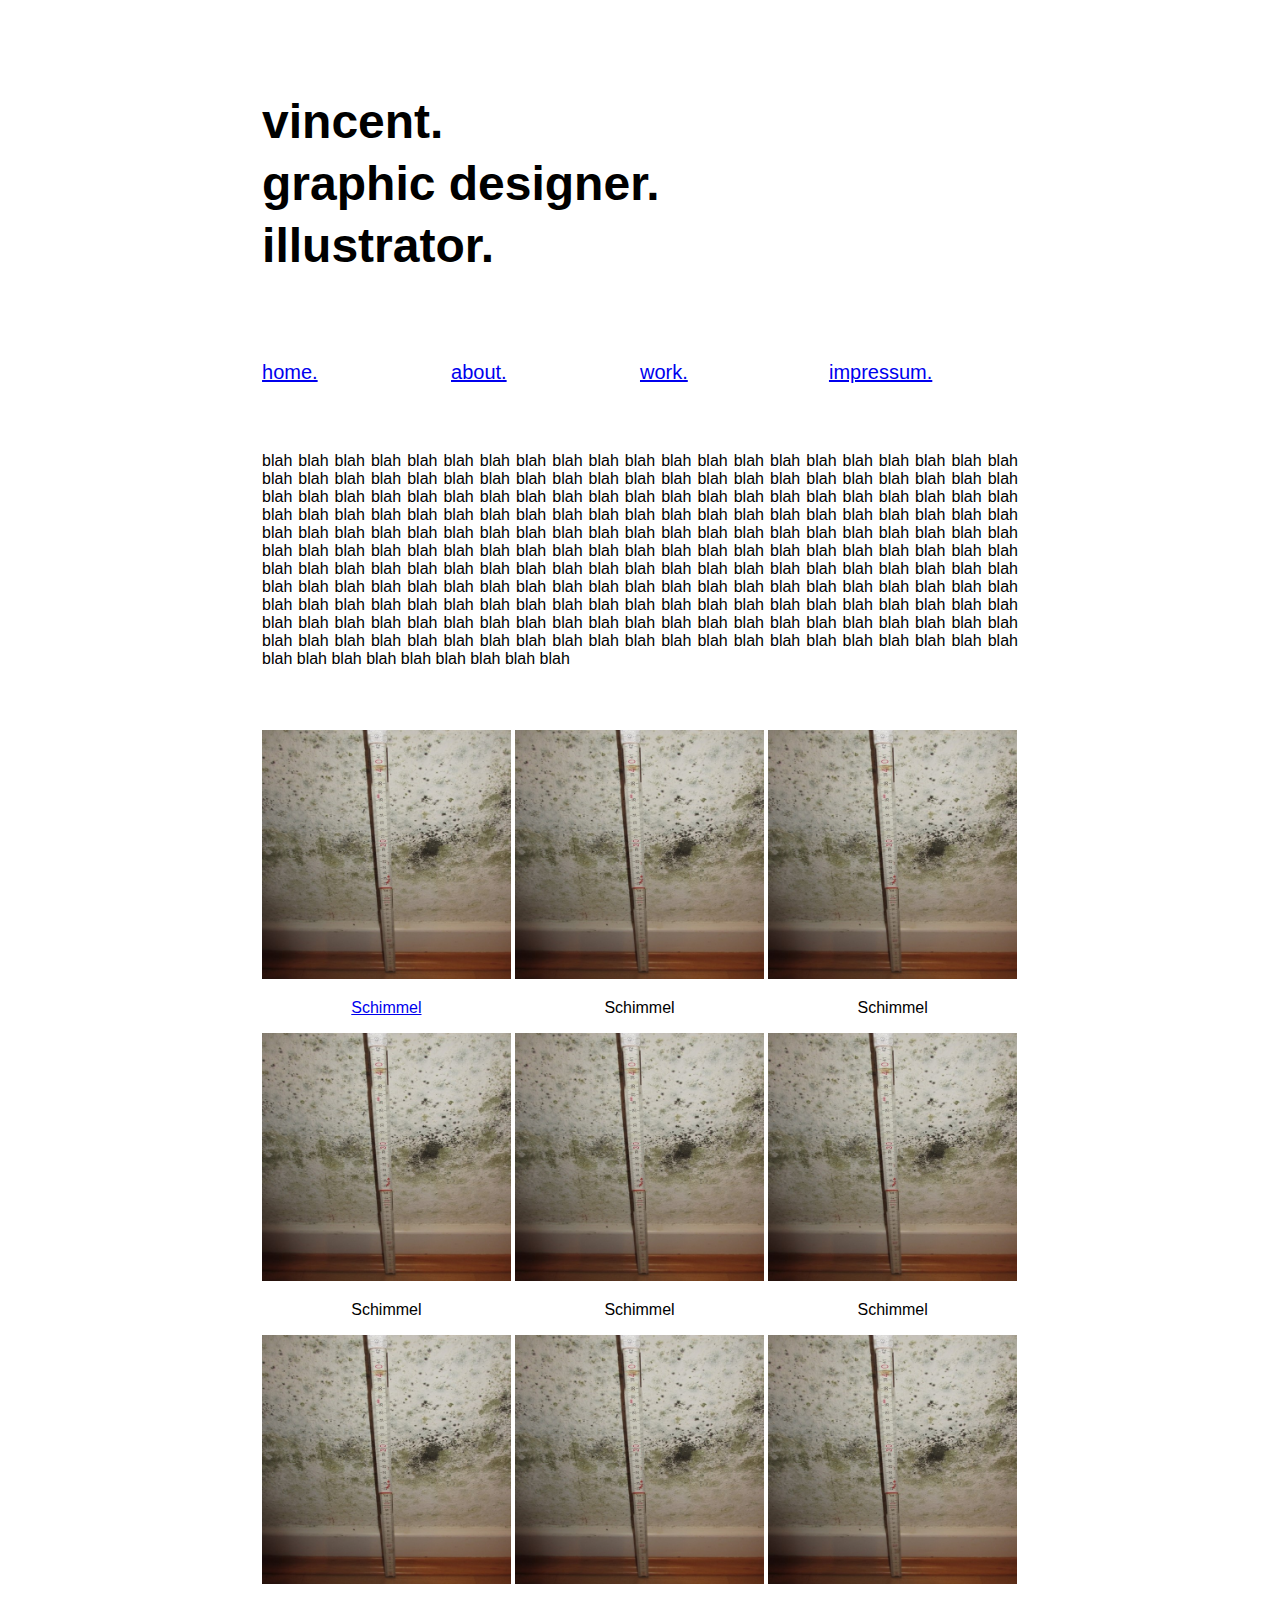
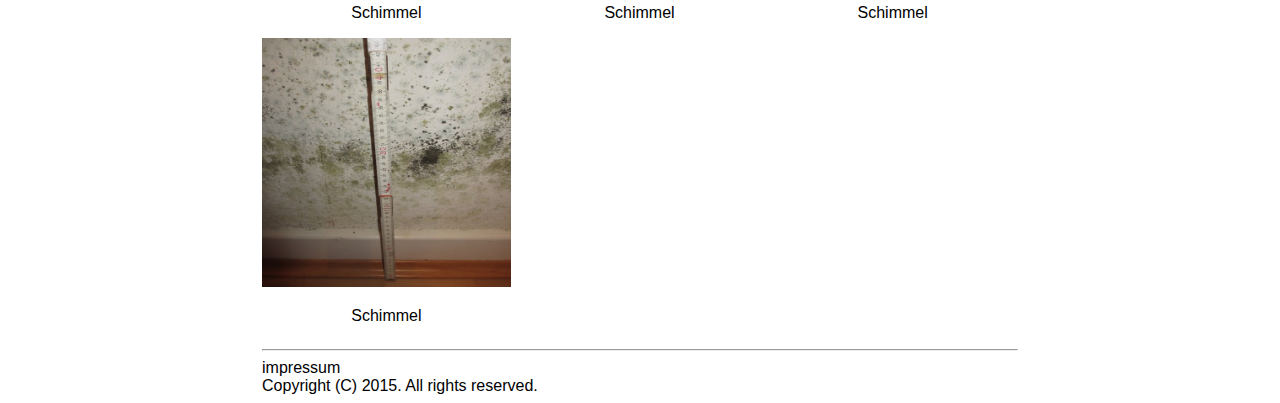
<file: index.html>
<!DOCTYPE html>
<html>
<head>
    <title>Vincent Merbecks</title>
    <meta http-equiv="Content-Type" content="text/html; charset=UTF-8">
    <link href="Neu.css" rel="stylesheet">
</head>

<body>
    <header>
        <h1 id="home">vincent.<br>
	    graphic designer.<br>
	    illustrator.
	</h1>
    </header>

    <nav>
	<div id="wrapper">
	   <div id="one"><a href="#home">home.</a></div>
	   <div id="two"><a href="#about">about.</a></div>
	   <div id="three"><a href="#work">work.</a></div>
	   <div id="four"><a href="#impressum">impressum.</a></div>
	</div>
    </nav>

    <article>
	<div id="about">
	    <p>
		blah blah blah blah blah blah blah blah blah blah blah blah blah blah blah blah blah blah blah blah blah blah blah blah blah blah blah blah blah blah blah blah blah blah blah blah blah blah blah blah blah blah blah blah blah blah blah blah blah blah blah blah blah blah blah blah blah blah blah blah blah blah blah blah blah blah blah blah blah blah blah blah blah blah blah blah blah blah blah blah blah blah blah blah blah blah blah blah blah blah blah blah blah blah blah blah blah blah blah blah blah blah blah blah blah blah blah blah blah blah blah blah blah blah blah blah blah blah blah blah blah blah blah blah blah blah blah blah blah blah blah blah blah blah blah blah blah blah blah blah blah blah blah blah blah blah blah blah blah blah blah blah blah blah blah blah blah blah blah blah blah blah blah blah blah blah blah blah blah blah blah blah blah blah blah blah blah blah blah blah blah blah blah blah blah blah blah blah blah blah blah blah blah blah blah blah blah blah blah blah blah blah blah blah blah blah blah blah blah blah blah blah blah blah blah blah blah blah blah blah blah blah blah blah blah blah blah blah blah blah blah blah blah blah blah blah blah blah blah blah
	    </p>
	</div>

	<div id="work">
	    <div class="container_work">
		<p class="centeredImage">
		    <img src="Pics/VincentGeburtstag.jpg"><br>
		</p>
		<p class="normalp"><a href="Work/Schimmel.html">Schimmel</a><p/>
	    </div>	

	    <div class="container_work">
		<p class="centeredImage">
		    <img src="Pics/VincentGeburtstag.jpg"><br>
		</p>
		<p class="normalp">Schimmel<p/>
	    </div>	

	    <div class="container_work">
		<p class="centeredImage">
		    <img src="Pics/VincentGeburtstag.jpg"><br>
		</p>
		<p class="normalp">Schimmel<p/>
	    </div>	

	    <div class="container_work">
		<p class="centeredImage">
		    <img src="Pics/VincentGeburtstag.jpg"><br>
		</p>
		<p class="normalp">Schimmel<p/>
	    </div>	

	    <div class="container_work">
		<p class="centeredImage">
		    <img src="Pics/VincentGeburtstag.jpg"><br>
		</p>
		<p class="normalp">Schimmel<p/>
	    </div>	

	    <div class="container_work">
		<p class="centeredImage">
		    <img src="Pics/VincentGeburtstag.jpg"><br>
		</p>
		<p class="normalp">Schimmel<p/>
	    </div>	

	    <div class="container_work">
		<p class="centeredImage">
		    <img src="Pics/VincentGeburtstag.jpg"><br>
		</p>
		<p class="normalp">Schimmel<p/>
	    </div>	

	    <div class="container_work">
		<p class="centeredImage">
		    <img src="Pics/VincentGeburtstag.jpg"><br>
		</p>
		<p class="normalp">Schimmel<p/>
	    </div>	

	    <div class="container_work">
		<p class="centeredImage">
		    <img src="Pics/VincentGeburtstag.jpg"><br>
		</p>
		<p class="normalp">Schimmel<p/>
	    </div>	

	    <div class="container_work">
		<p class="centeredImage">
		    <img src="Pics/VincentGeburtstag.jpg"><br>
		</p>
		<p class="normalp">Schimmel<p/>
	    </div>	

	</div>

    </article>

    <footer>
        <hr />

	<div id="impressum">impressum</div>
        Copyright (C) 2015. All rights reserved.
    </footer>

</body>
</file>
<file: Neu.css>
header, nav, article, footer	{
	font-family:Arial,Helvetica,sans-serif;
	width:80%;
	max-width:20cm;
	margin-left:auto;
	margin-right:auto;
	}

header	{
	padding-top:4%;
	padding-bottom:4%;
	}

nav	{
	padding-bottom:6%;
	font-size:125%;
	}

h1	{
	font-size:300%;
	line-height:1.3;
	}

img	{
	width:99.9%;
	}

.container_work	{
	width:32.9%;
	display:inline-block
	}

.centeredImage	{
	text-align:center;
	margin-top:0%;
	margin-bottom:0%;
	padding:0%;
	}

.normalp	{
	text-decoration:none;
	font-weight:normal;
	margin-bottom:2%;
	text-align:center;
	}

#one, #two, #three, #four	{
	width:25%;
	float:left;
	}

#about	{
	text-align:justify;
	padding-bottom:6%;
	}
</file>
